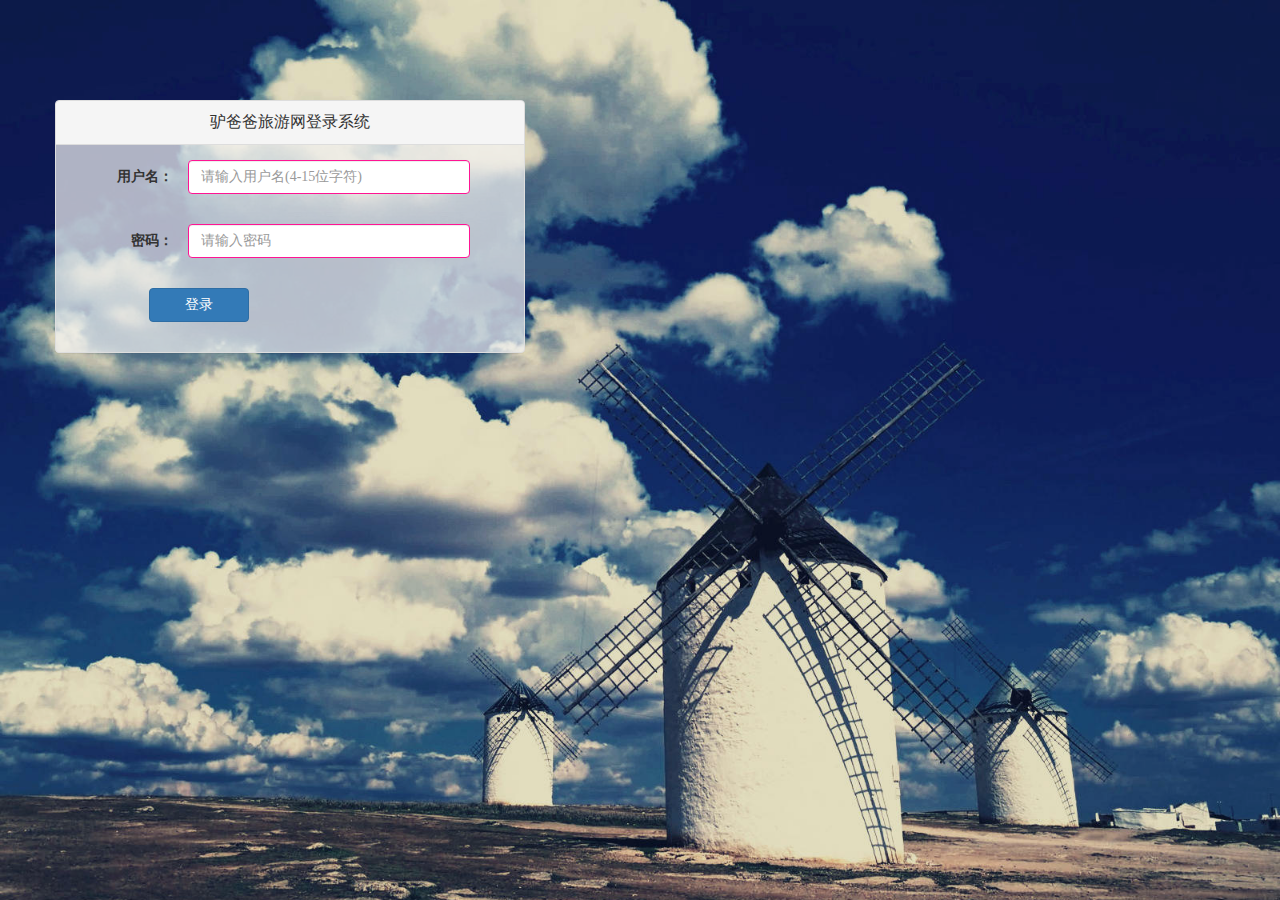
<file: index.html>
<!doctype html>
<html ng-app="tripApp">

<head>
    <meta charset="utf-8">
    <title>Travel Website</title>
    <link rel="stylesheet" href="framework/bootstrap/dist/css/bootstrap.min.css" />
    <link rel="stylesheet" href="css/app.css">
    <script src="framework/jquery/dist/jquery.min.js"></script>
    <script src="framework/angular/angular.min.js"></script>
    <script src="framework/angular-animate/angular-animate.min.js"></script>
    <script src="framework/angular-resource/angular-resource.min.js"></script>
    <script src="framework/angular-route/angular-route.min.js"></script>
    <script src="framework/angular-local-storage.min.js"></script>

    <script src="app.module.js"></script>
    <script src="app.config.js"></script>
    <script src="core/core.module.js"></script>
    <script src="core/trip/trip.module.js"></script>
    <script src="core/trip/trip.service.js"></script>
    <script src="component/login/login.module.js"></script>
    <script src="component/login/login.component.js"></script>
    <script src="component/tripList/tripList.module.js"></script>
    <script src="component/tripList/tripList.component.js"></script>
    <script src="component/tripDetail/tripDetail.module.js"></script>
    <script src="component/tripDetail/tripDetail.component.js"></script>
    <script src="component/shopCart/shopCart.module.js"></script>
    <script src="component/shopCart/shopCart.component.js"></script>

</head>

<body>
<div id="cover" class="view-container ">

    <div ng-view class="animate-wrap"></div>
 </div>
</body>

</html>
</file>
<file: css/app.css>
@font-face {font-family: 'iconfont';
    src: url('iconfont.eot'); /* IE9*/
    src: url('iconfont.eot?#iefix') format('embedded-opentype'), /* IE6-IE8 */
    url('iconfont.woff') format('woff'), /* chrome、firefox */
    url('iconfont.ttf') format('truetype'), /* chrome、firefox、opera、Safari, Android, iOS 4.2+*/
    url('iconfont.svg#iconfont') format('svg'); /* iOS 4.1- */
}
.iconfont{
    font-family:"iconfont" !important;
    font-size:16px;font-style:normal;
    -webkit-font-smoothing: antialiased;
    -webkit-text-stroke-width: 0.2px;
    -moz-osx-font-smoothing: grayscale;
}
body,h3{
	font-family: Microsoft Yahei;
}
html,body,ul{
	height: 100%;
	padding:0;
	margin:0;;
}
body{
	background: url(../image/bg.jpg) no-repeat fixed;
	background-size: cover;
    overflow-y: scroll;
}

a{
	color: #333;
	cursor: pointer;
}
td{
    cursor: pointer;
}

ul{
	list-style: none;
}
.table-hover>tbody>tr:hover{
	background: rgba(245, 245, 245, 0.7);
}
.clearfix:after{
	content: '';
	display: block;
	clear: both;
}
.clearfix{
	*zoom: 1;
}
.table>thead>tr>th, .table>tbody>tr>th, .table>tfoot>tr>th, .table>thead>tr>td, .table>tbody>tr>td, .table>tfoot>tr>td{
	vertical-align: middle;
}
#cover{
	width: 100%;height: 100%;
	background-color: rgba(1,1,1,0.1);
}
.wrap-outer{

}
.nav, .pagination, .carousel, .panel-title a {
    cursor: pointer;
}
.gridStyle {
    border: 1px solid rgb(212, 212, 212);
    height: 300px
}
.pt100{
	padding-top: 100px;
}
.pt20{
    padding-top: 20px;
}
.mt20{
	margin-top: 20px;
}
.ml20{
	margin-left: 20px;
}
.pa{
    position: absolute;
}
.pr{
    position: relative;
}

.filter70{
	background-color:rgba(245, 245, 245, 0.7);
}
.filter80{
	background-color:rgba(245, 245, 245, 0.8);
}
.bg-table{
	background-color:rgba(231,247,255, 0.8);
}
.no-padding-right{
	padding-right: 0;
}
.img-table{
	width: 120px;
}
.activeThumb{
    border:2px solid deeppink;
}

/*登录页*/
#login{
	padding:100px 0 0 0;
}
#username,#password{
    margin-bottom: 15px;
}
#login small{
    top:40px;
    color: deeppink;
}
.ng-invalid{
	border-color: deeppink;
}
/*购物车弹层*/
.navbar{
	position: relative;
}
.cart-pop{
	position: absolute;
	border:1px solid black;
	top:48px;
    right:0;
	width:300px;
    background: ghostwhite;
	z-index: 2;
}

/*Detail*/
#cover2{
	width: 100%;height: 100%;
	background-color: rgba(231,247,255, 0.8);
}
#trip-content{
	width:85%;
	margin:0 auto;
}
#trip-content p{
	margin:20px auto;
}
#trip-content .start-date{
	padding-left: 5px;
	color: dodgerblue;
	font-size:20px;
}
#trip-content .trip-price, #trip-content .trip-sum{
	color: deeppink;
	padding-right: 10px;
	font-size:26px;
}
#trip-content .trip-side{
	margin-left: 450px;
}
#trip-content .button-group{
	margin-top: 20px;
}
.trip:first-child {
	display: block;
}

.trip-images {
	float: left;
	margin:0 20px 20px 20px;
	position: relative;
	width: 400px;
}
.trip-title,.trip-article{
	margin:0 20px 20px 0;
}
.trip-thumbs {
	list-style: none;
	margin: 0;
}
.trip-thumbs img {
	padding: 5px;
	width: 110px;

}
.trip-thumbs li {
	background-color: white;
	border: 1px solid black;
	cursor: pointer;
	display: inline-block;
	margin: 5px auto;
    box-sizing: border-box;
}
#trip-content .errorQty{
    color: darkmagenta;
    margin: 0;
    width:300px;
    text-indent:50px;
}
.cartObj{
    width: 30px;
    height:30px;
    border-radius:50%;
    background: #337ab7;
    opacity:0.5;
    top:0;
    left:0;
}
/*整体页面切换动画*/
.animate-wrap{transition:1s all}

.view-container {
    position: relative;
}
.animate-wrap.ng-enter,
.animate-wrap.ng-leave {
    left: 0;
    position: absolute;
    right: 0;
    top: 0;
}

.animate-wrap.ng-enter {
    animation: 1s fade-in;
    z-index: 100;
}

.animate-wrap.ng-leave {
    animation: 1s fade-out;
    z-index: 99;
}

@keyframes fade-in {
    from { opacity: 0; }
    to   { opacity: 1; }
}

@keyframes fade-out {
    from { opacity: 1; }
    to   { opacity: 0; }
}
/*列表动画*/
/* Animate `ngRepeat` in `phoneList` component */
.trip-list-item.ng-enter,
.trip-list-item.ng-leave,
.trip-list-item.ng-move {
    overflow: hidden;
    transition: 0.3s linear all;
}

.trip-list-item.ng-enter,
.trip-list-item.ng-leave.ng-leave-active,
.trip-list-item.ng-move {
    height: 0;
    margin-bottom: 0;
    opacity: 0;
    padding-bottom: 0;
    padding-top: 0;
}

.trip-list-item.ng-enter.ng-enter-active,
.trip-list-item.ng-leave,
.trip-list-item.ng-move.ng-move-active {
    height: 60px;
    margin-bottom: 20px;
    opacity: 1;
    padding-bottom: 4px;
    padding-top: 15px;
}
</file>
